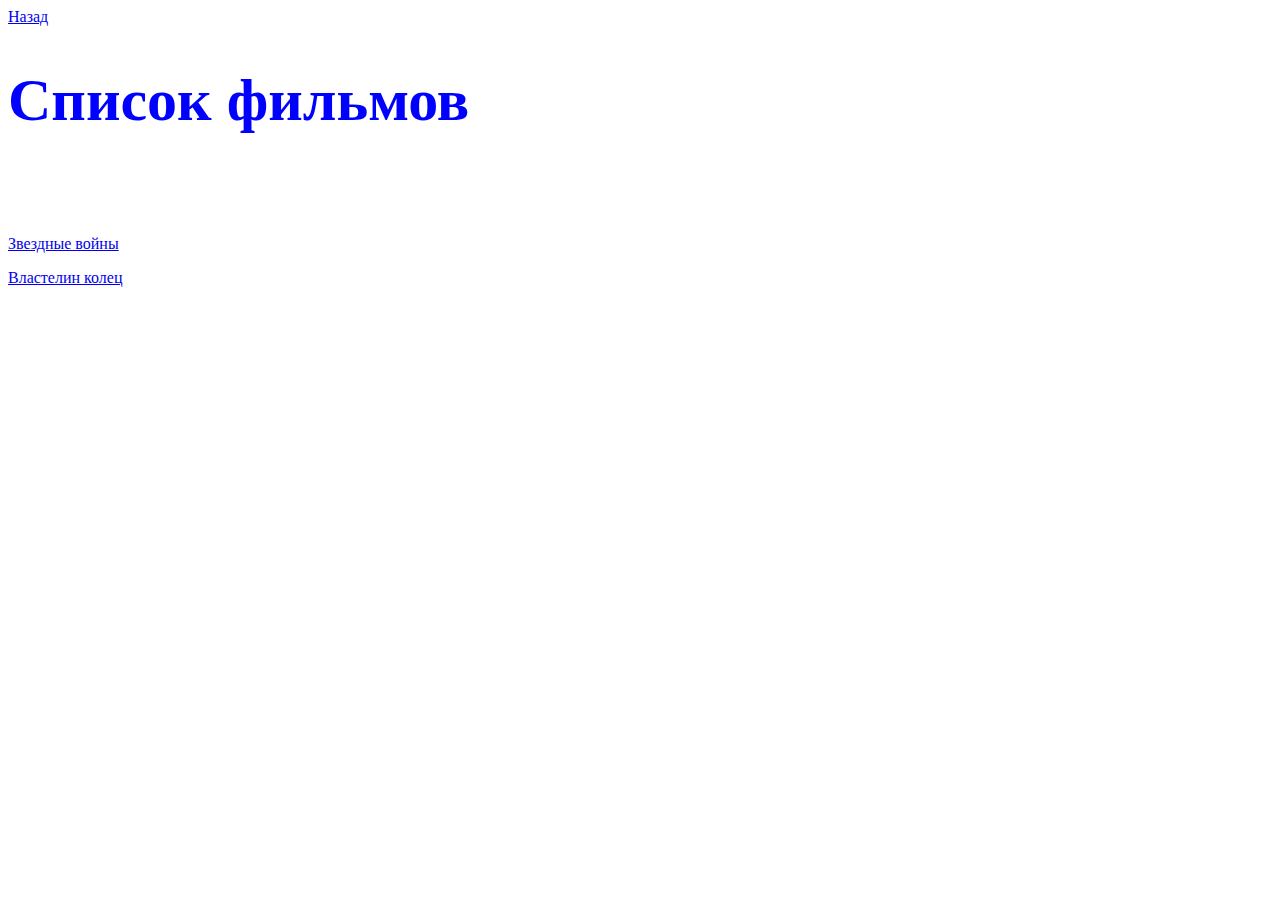
<file: movies.html>
<!DOCTYPE html>
<html lang="en">
<head>
    <meta charset="UTF-8">
    
    <title>Список фильмов</title>
</head>
<body>
    <a href="/">Назад</a>
    <h1>Список фильмов</h1>
    <link rel="stylesheet" href="index.css">
    <p>
        <a href="https://ru.wikipedia.org/wiki/Звёздные_войны">Звездные войны</a>
    </p>
    <p>
        <a href="https://ru.wikipedia.org/wiki/Властелин_колец:_Кольца_власти">Властелин колец</a>
    </p>
</body>
</html>
</file>
<file: index.css>
h1 {
font-size: 60px;
color: blue;
margin-bottom: 100px;
}
 
.output {
    color: red;
}
</file>
